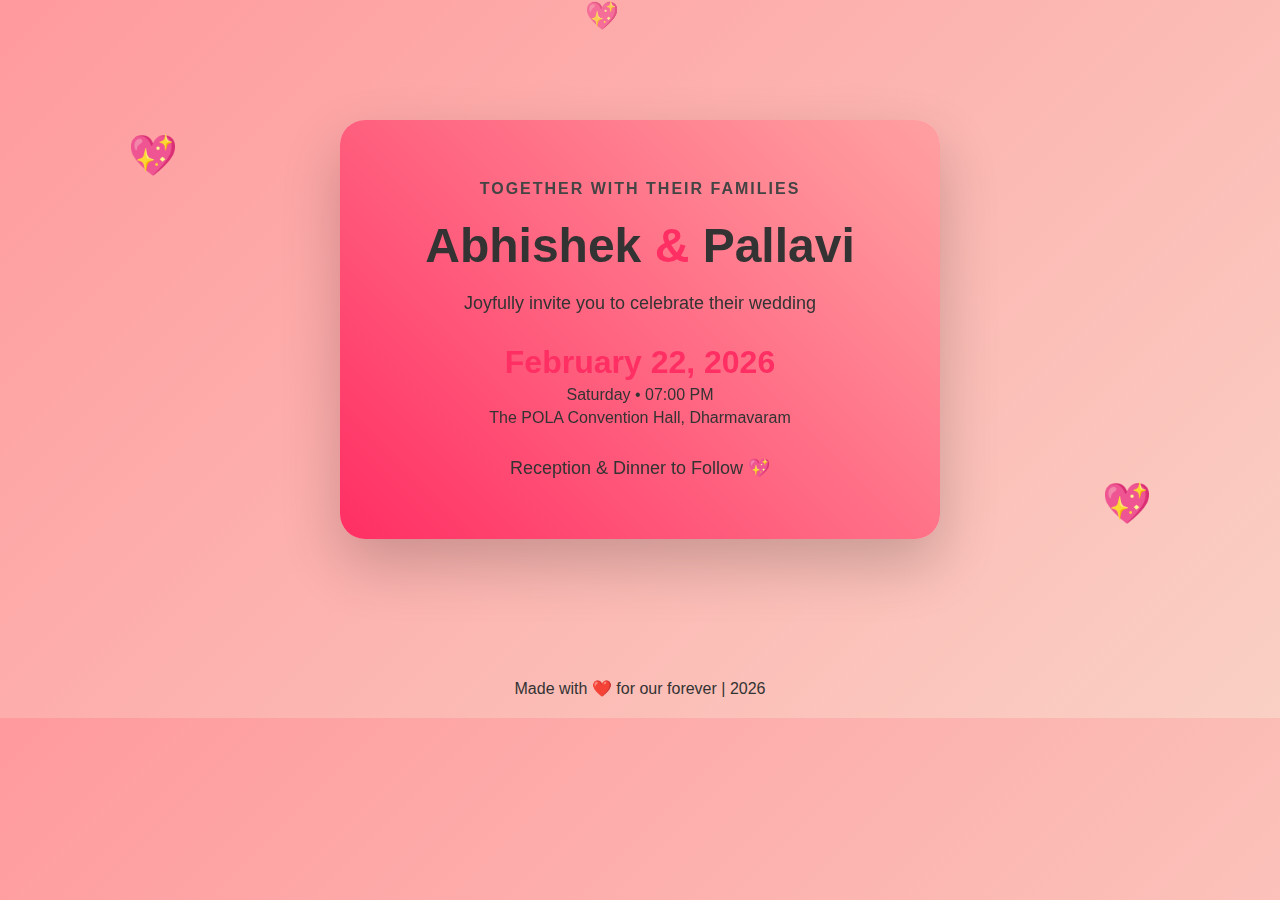
<file: about.html>
<!DOCTYPE html>
<html lang="en">
<head>
    <meta charset="UTF-8">
    <meta name="viewport" content="width=device-width, initial-scale=1.0">
    <title>Abhishek & Pallavi | Wedding</title>
    
    <!-- Twitter Card meta tags -->
    <meta name="twitter:card" content="summary_large_image">
    <meta name="twitter:site" content="@yourtwitterhandle">
    <meta name="twitter:creator" content="@yourtwitterhandle"> 
    <meta name="twitter:title" content="Abhishek & Pallavi | Wedding 💍">
    <meta name="twitter:description" content="Join us as we celebrate the wedding of Abhishek & Pallavi on February 22, 2026! 💖">
    <meta name="twitter:image" content="HAR02871.JPG.jpeg">
    
    <!-- Stylesheet -->
    <link rel="stylesheet" href="style.css">
</head>
<body>

<div class="floating-love"></div>

<section id="invitation" class="section invite-section">
    
    <div class="invite-card">
        <div class="invite-border"></div>

        <h3 class="invite-top">Together With Their Families</h3>

        <h1 class="couple-names">
            Abhishek <span>&</span> Pallavi
        </h1>

        <p class="invite-text">
            Joyfully invite you to celebrate their wedding
        </p>

        <div class="invite-date">
            <h2>February 22, 2026</h2>
            <p>Saturday • 07:00 PM</p>
            <p>The POLA Convention Hall, Dharmavaram</p>
        </div>

        <div class="invite-footer">
            Reception & Dinner to Follow 💖
        </div>
    </div>

</section>


<footer>
    Made with ❤️ for our forever | 2026
</footer>

<script src="script.js"></script>
</body>
</html>
</file>
<file: style.css>
* {
    margin: 0;
    padding: 0;
    box-sizing: border-box;
    font-family: 'Poppins', sans-serif;
}

body {
    background: linear-gradient(135deg, #ff9a9e, #fad0c4);
    overflow-x: hidden;
    color: #333;
}

/* HERO SPLIT */
.hero {
    display: flex;
    justify-content: space-between;
    align-items: center;
    padding: 80px 10%;
    min-height: 100vh;
}

.hero-left {
    flex: 1;
}

.hero-left h1 {
    font-size: 60px;
}

.hero-left span {
    color: #ff2e63;
}

.hero-left p {
    font-size: 22px;
    margin: 15px 0;
}

.hero-right {
    flex: 1;
    text-align: center;
}

.hero-right img {
    width: 90%;
    max-width: 450px;
    border-radius: 20px;
    box-shadow: 0 25px 50px rgba(0,0,0,0.2);
    animation: floatImage 4s ease-in-out infinite;
}

@keyframes floatImage {
    0%, 100% { transform: translateY(0); }
    50% { transform: translateY(-20px); }
}

/* COUNTDOWN */
.countdown {
    display: flex;
    gap: 20px;
    margin: 20px 0;
}

.countdown div {
    background: rgba(255,255,255,0.3);
    padding: 15px;
    border-radius: 15px;
    text-align: center;
    backdrop-filter: blur(10px);
}

.countdown span {
    font-size: 28px;
    font-weight: bold;
}

/* BUTTON */
.btn {
    display: inline-block;
    padding: 12px 30px;
    background: #ff2e63;
    color: white;
    border-radius: 30px;
    text-decoration: none;
    transition: 0.3s;
}

.btn:hover {
    background: #ff4e80;
    transform: scale(1.05);
}

/* SECTION */
.section {
    padding: 100px 20px;
    text-align: center;
}

.glass {
    background: rgba(255,255,255,0.2);
    backdrop-filter: blur(15px);
    margin: 50px 10%;
    border-radius: 20px;
    padding: 50px;
}

/* FORM */
input, select, textarea {
    width: 100%;
    padding: 12px;
    margin: 10px 0;
    border-radius: 10px;
    border: none;
}

/* FOOTER */
footer {
    text-align: center;
    padding: 20px;
}

/* FLOATING LOVE EMOJIS */
.floating-love span {
    position: fixed;
    font-size: 20px;
    animation: floatUp linear infinite;
    opacity: 0.7;
}

@keyframes floatUp {
    from { transform: translateY(100vh) scale(0.5); }
    to { transform: translateY(-10vh) scale(1); }
}

/* TEXT ANIMATIONS */
.animate {
    opacity: 0;
    transform: translateY(40px);
    animation: fadeUp 1s forwards;
}

.delay { animation-delay: 0.5s; }
.delay2 { animation-delay: 1s; }
.delay3 { animation-delay: 1.5s; }

@keyframes fadeUp {
    to {
        opacity: 1;
        transform: translateY(0);
    }
}

/* INVITATION SECTION */
.invite-section {
    display: flex;
    justify-content: center;
    align-items: center;
    padding: 120px 20px;
    position: relative;
}

/* MAIN CARD */
.invite-card {
    position: relative;
    background: rgba(255, 255, 255, 0.2);
    backdrop-filter: blur(20px);
    padding: 60px 40px;
    width: 100%;
    max-width: 600px;
    text-align: center;
    border-radius: 25px;
    box-shadow: 0 25px 60px rgba(0,0,0,0.2);
    overflow: hidden;
    animation: fadeUp 1.5s ease forwards;
}

/* ANIMATED GLOW BORDER */
.invite-border {
    position: absolute;
    top: -2px;
    left: -2px;
    right: -2px;
    bottom: -2px;
    border-radius: 25px;
    background: linear-gradient(45deg, #ff2e63, #ff9a9e, #fad0c4, #ff2e63);
    background-size: 400%;
    z-index: -1;
    animation: borderGlow 8s linear infinite;
}

@keyframes borderGlow {
    0% { background-position: 0% }
    100% { background-position: 400% }
}

.invite-top {
    font-size: 16px;
    letter-spacing: 2px;
    margin-bottom: 20px;
    text-transform: uppercase;
    color: #444;
}

.couple-names {
    font-size: 48px;
    margin: 20px 0;
}

.couple-names span {
    color: #ff2e63;
}

.invite-text {
    font-size: 18px;
    margin-bottom: 30px;
}

.invite-date h2 {
    font-size: 32px;
    color: #ff2e63;
}

.invite-date p {
    margin: 5px 0;
}

.invite-footer {
    margin-top: 30px;
    font-size: 18px;
    font-weight: 500;
}

/* FLOATING HEARTS AROUND CARD */
.invite-section::before,
.invite-section::after {
    content: "💖";
    position: absolute;
    font-size: 40px;
    animation: floatLove 6s ease-in-out infinite;
}

.invite-section::before {
    left: 10%;
    top: 20%;
}

.invite-section::after {
    right: 10%;
    bottom: 20%;
    animation-delay: 2s;
}

@keyframes floatLove {
    0%,100% { transform: translateY(0); }
    50% { transform: translateY(-20px); }
}

/* RESPONSIVE STYLES */

/* Stack hero vertically on smaller screens */
@media (max-width: 900px) {
    .hero {
        flex-direction: column;
        text-align: center;
        padding: 40px 5%;
    }

    .hero-left {
        width: 100%;
        margin-bottom: 30px;
    }

    .hero-left h1 {
        font-size: 36px;
        line-height: 1.1;
    }

    .hero-left p {
        font-size: 18px;
        margin: 10px 0 25px;
    }

    /* Countdown: wrap to multiple rows if needed */
    .countdown {
        justify-content: center;
        flex-wrap: wrap;
        gap: 12px;
    }

    .countdown div {
        flex: 1 1 45%;
        min-width: 120px;
        padding: 12px;
    }

    /* Make the button full width and bigger tap area */
    .btn {
        display: inline-block;
        width: 100%;
        max-width: 300px;
        padding: 14px 0;
        font-size: 1.2rem;
        border-radius: 40px;
        margin: 0 auto;
    }

    /* Responsive image */
    .hero-right img {
        max-width: 100%;
        height: auto;
        border-radius: 15px;
        margin-bottom: 30px;
    }
}

/* Extra small screens (phones) */
@media (max-width: 480px) {
    .hero-left h1 {
        font-size: 28px;
    }

    .hero-left p {
        font-size: 16px;
    }

    .countdown div {
        flex: 1 1 100%;
        min-width: unset;
    }

    .btn {
        max-width: 100%;
    }
}
</file>
